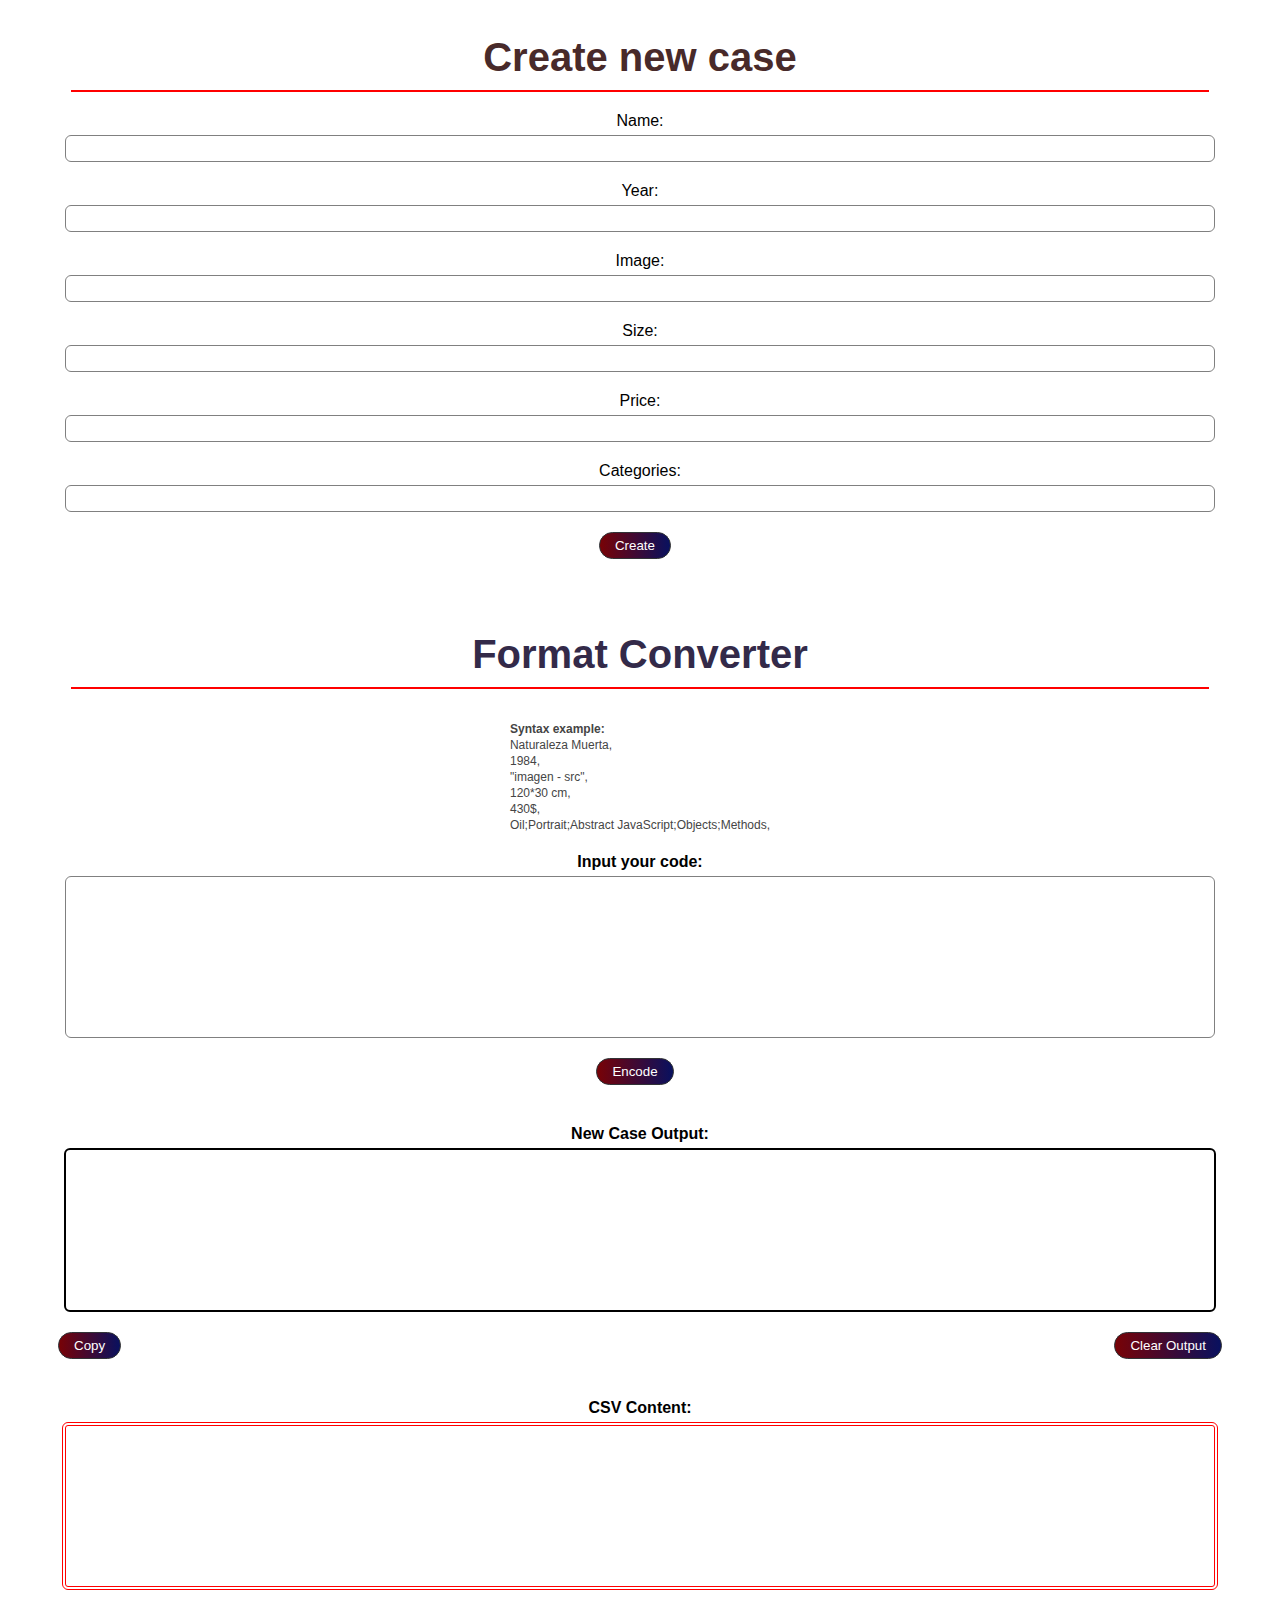
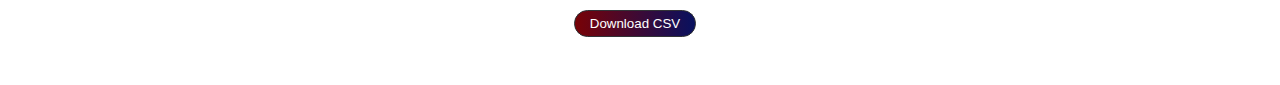
<file: indexEncoder.html>
<!DOCTYPE html>
<html lang="en">

<head>
    <link rel="icon" href="encoder.ico" type="image/x-icon">
    <meta charset="UTF-8">
    <meta name="viewport" content="width=device-width, initial-scale=1.0">
    <title>Format Converter</title>
    <style>
        body {
            font-family: Arial, sans-serif;
            display: flex;
            flex-direction: column;
            align-items: center;
        }

        h1 {
            text-align: center;
        }

        h2 {
            text-align: center;
        }

        textarea,
        .output-box {
            width: 100%;
            height: 150px;
            resize: none;
            width: 90%;
            margin-bottom: 20px;
            border: 1px solid bla;
            border-radius: 6px;
        }

        .output-box {
            width: 100%;
            padding: 5px;
            width: 90%;
            margin-top: 5px;
            margin-bottom: 20px;
            border: 2px solid black;
            border-radius: 6px;


        }

        .input-field {
            width: 100%;
            padding: 5px;
            width: 90%;
            margin-top: 5px;
            margin-bottom: 20px;
            border: 1px solid gray;
            border-radius: 6px;

        }

        button {
            margin: 10px 0;
        }

        .header1 {
            color: rgb(72, 42, 42);
            font-size: 40px;
            margin-bottom: 10px;
        }

        .header2 {
            color: rgb(51, 42, 73);
            font-size: 40px;
            margin-bottom: 10px;
        }

        .divider {
            height: 2px;
            background-color: red;
            width: 100%;
            margin-bottom: 20px;
            width: 90%;
        }

        .encodeButton {
            border-radius: 15px;
            margin-top: 0px;
            margin-bottom: 40px;
            padding: 5px 15px;
            margin-right: 10px;
            background-color: rgb(49, 50, 54);
            border: solid 1px rgb(49, 50, 54);
            color: white;
            background-image: linear-gradient(to right, #780206 0%, #061161 51%, #780206 100%);
            text-align: center;
            transition: 0.5s;
            background-size: 200% auto;
            color: white;
        }

        .encodeButton:hover {
            background-color: rgb(234, 234, 234);
            color: white;
            background-position: right center;
        }

        .form-container {
            display: flex;
            flex-direction: row;
            width: 100%;
        }

        .form-container label {
            margin-right: 10px;
            margin-left: 50px;
            font-weight: bold;
        }

        .form-container input {
            margin-bottom: 20px;
            margin-right: 50px;
            width: 100%;
            min-width: 100px;
        }

        .csvResults {
            border: red 4px double;
        }
    </style>
</head>

<body>
    <h1 class="header1">Create new case</h1>
    <div class="divider"></div>

    <label for="name">Name:</label>
    <input type="text" class="input-field" id="name" name="name">
    <label for="year">Year:</label>
    <input type="text" class="input-field" id="year" name="year">
    <label for="image">Image:</label>
    <input type="text" class="input-field" id="image" name="image">
    <label for="size">Size:</label>
    <input type="text" class="input-field" id="size" name="size">
    <label for="price">Price:</label>
    <input type="text" class="input-field" id="price" name="price">
    <label for="categories">Categories:</label>
    <input type="text" class="input-field" id="categories" name="categories">

    <button class="encodeButton" onclick="addNewCase()">Create</button>
    <h2 class="header2">Format Converter</h2>
    <div class="divider"></div>
    <p style="font-size: 12px; line-height: 16px; margin-bottom: 20px; color: rgb(69, 69, 69)"><b>Syntax
            example:</b><br>
        Naturaleza Muerta,<br>
        1984,<br>
        "imagen - src",<br>
        120*30 cm,<br>
        430$,<br>
        Oil;Portrait;Abstract
        JavaScript;Objects;Methods,<br></p>
    <label for="inputFormatA"><b>Input your code:</b></label>
    <textarea class="input-field" id="inputFormatA"></textarea>
    <button class="encodeButton" onclick="convert()">Encode</button>
    <label for="newCaseOutput"><b>New Case Output:</b></label>
    <textarea class="output-box" id="newCaseOutput" readonly class="output-box"></textarea>
    <div style="width: 100%;">
        <button class="encodeButton" style=" right: 10px; bottom: 10px; float:left; margin-left:50px"
            onclick="copyToClipboard()">Copy</button>

        <button class="encodeButton" style="float:right; margin-right:50px" onclick="clearOutput()">Clear
            Output</button>
    </div>

    <label for="csvContent"><b>CSV Content:</b></label>
    <textarea class="input-field csvResults" id="csvContent"></textarea>
    <button class="encodeButton" onclick="addToCSV()">Download CSV</button>


    <script>
        let csvContent = ""; // Store the CSV content
        function encodeFormatAtoB(input) {
            const endsWithComma = input.endsWith(",");
            const normalizedInput = input.replace(/(\r\n|\n|\r)/g, '%nl%');
            const encodedCommas = normalizedInput.replace(/,/g, '&#x2c');
            const encoded = encodedCommas.replace(/&#x2c%nl%/g, ',');
            return endsWithComma ? encoded.slice(0, -5) + ",\n" : encoded;
        }
        function convert() {
            const inputFormatA = document.getElementById("inputFormatA");
            const outputFormatB = document.getElementById("newCaseOutput");
            const encodedText = encodeFormatAtoB(inputFormatA.value);
            outputFormatB.value += encodedText + '\n';
            // Update the CSV content
            csvContent += encodedText;
            // Clear the content from the "Input your code" box
            inputFormatA.value = "";
        }

        function clearOutput() {
            const outputFormatB = document.getElementById("newCaseOutput");
            outputFormatB.value = "";
        }
        function copyToClipboard() {
            const outputFormatB = document.getElementById("newCaseOutput");
            outputFormatB.select();
            document.execCommand("copy");
            
        }


        async function addToCSV() {
            const csvContentInput = document.getElementById("csvContent");
            const newContent = csvContentInput.value.trim();
            // Fetch the existing content from the CSV file
            let response = await fetch('art.csv');
            let existingContent = await response.text();
            // Append the new content to the existing content
            csvContent = existingContent;
            if (newContent.length > 0) {
                csvContent += newContent + '\n';
                csvContentInput.value = "";
                // Provide the updated content for download
                const csvData = 'data:text/csv;charset=utf-8,' + encodeURIComponent(csvContent);
                const link = document.createElement('a');
                link.setAttribute('href', csvData);
                link.setAttribute('download', 'art.csv');
                link.style.display = 'none';
                document.body.appendChild(link);
                link.click();
                document.body.removeChild(link);
            }
        }
        function addNewCase() {
            const name = document.getElementById("name");
            const year = document.getElementById("year");
            const image = document.getElementById("image");
            const size = document.getElementById("size");
            const price = document.getElementById("price");
            const categories = document.getElementById("categories");
            const newCaseOutput = document.getElementById("newCaseOutput");
            const caseInput = `${name.value},\n${year.value},\n${image.value},\n${size.value},\n${price.value},\n${categories.value},\n`;
            const encodedCase = encodeFormatAtoB(caseInput);
            newCaseOutput.value += encodedCase + '\n\n';
            csvContent += encodedCase;
            // Clear input fields after adding
            name.value = "";
            year.value = "";
            image.value = "";
            size.value = "";
            price.value = "";
            categories.value = "";
        }
    </script>
</body>

</html>
</file>
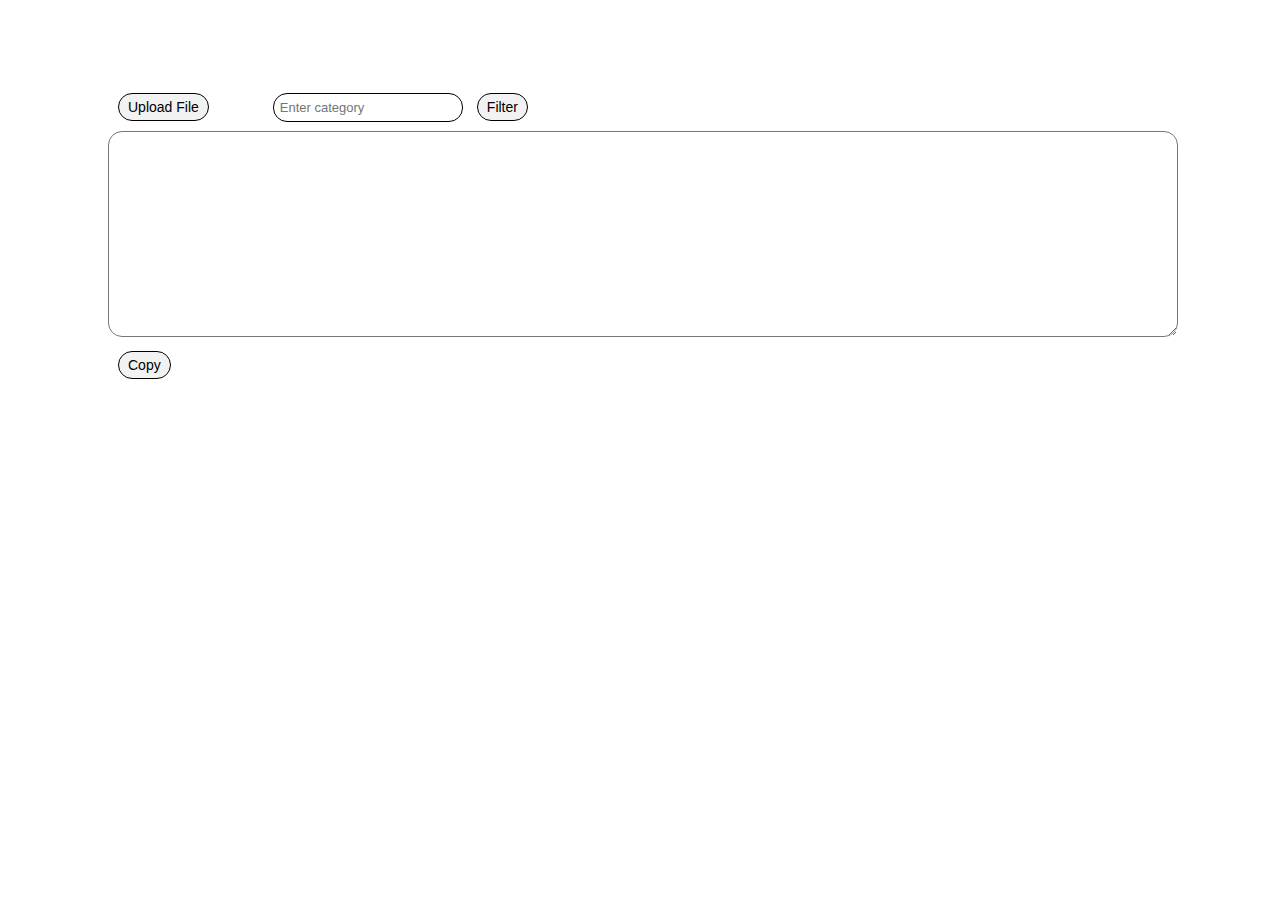
<file: indexFilterCSV.html>
<!DOCTYPE html>
<html>

<head>
    <title>Filter categories</title>
    <link rel="icon" href="filter.ico" type="image/x-icon">

    <style>
        #output {
            width: 100%;
            height: 200px;
        }

        .buttons {
            border-radius: 15px;
            margin-top: 10px;
            padding: 5px 9px;
            font-size: 14px;
            margin-bottom: 10px;
            margin-right: 10px;
            margin-left: 10px;
            background-color: rgb(242, 242, 242);
            border: 1px black solid;
            font-family: Arial, Helvetica, sans-serif;
                        cursor: pointer;

        }

        #csvFile {
            display: none;
            /* Hide the file input field */
        }

        label[for="csvFile"] {
            /* Style the label as if it were the file input button */
            display: inline-block;
            border-radius: 15px;
            padding: 5px 9px;
            background-color: rgb(242, 242, 242);
            border: 1px black solid;
            cursor: pointer;
            /* Change the mouse cursor when hovering over the label */
        }
        #searchBox {
            padding:6px;
            font-size: 13px;
            font-family: Arial, Helvetica, sans-serif;
            border-radius: 14px;
            margin-left: 5px;
            border: 1px black solid;

        }
    </style>
</head>

<body>
    <div style="padding: 75px 100px">
    <input class="buttons" type="file" id="csvFile" accept=".csv" />
    <label for="csvFile" class="buttons" style="margin-right:55px">Upload File</label> <input type="text" id="searchBox"
        placeholder="Enter category" />
    <button class="buttons" onclick="search()">Filter</button>
    <textarea style="border-radius: 14px;" id="output"></textarea>
    <button class="buttons" onclick="copyText()">Copy</button>
</div>
    <script>
        function parseCSV(text) {
            let lines = text.split('\n');
            let data = [];
            for (let line of lines) {
                // Skip lines starting with "@"
                if (line.startsWith('@')) {
                    continue;
                }
                // Remove trailing comma if present
                line = line.replace(/,\s*$/, "");
                let row = line.split(',');
                // Do not convert "&#x2c" into comma 
                // Do not convert "%nl%" 
                data.push(row);
            }
            return data;
        }

        function downloadFile(data, filename) {
            let blob = new Blob([data], { type: 'text/csv' });
            let link = document.createElement('a');
            link.href = URL.createObjectURL(blob);
            link.download = filename;
            document.body.appendChild(link);
            link.click();
            document.body.removeChild(link);
        }

        function search() {
            let file = document.getElementById('csvFile').files[0];
            if (!file) {
                alert('Please select a file.');
                return;
            }
            let reader = new FileReader();
            reader.onload = function (e) {
                let data = parseCSV(e.target.result);
                let searchValue = document.getElementById('searchBox').value.trim();
                let results = data.filter(row => {
                    let categories = row[row.length - 1].split(';');
                    return categories.some(cat => cat.trim() === searchValue);
                });
                // Add trailing comma to each line in output and an extra line break between cases
                let output = results.map(row => row.join(',') + ',').join('\n\n') + '\n' + '\n';
                document.getElementById('output').value = output;

                // Download files
                downloadFile(e.target.result, "Security copy of " + file.name);
                downloadFile(output, "Filter.csv");

                console.log('Search completed.');
            };
            reader.onerror = function (e) {
                console.error('Error reading file:', e);
            };
            console.log('Starting file read.');
            reader.readAsText(file);
        }
        function copyText() {
            let output = document.getElementById('output');
            output.select();
            document.execCommand('copy');
        }

    </script>
</body>

</html>
</file>
